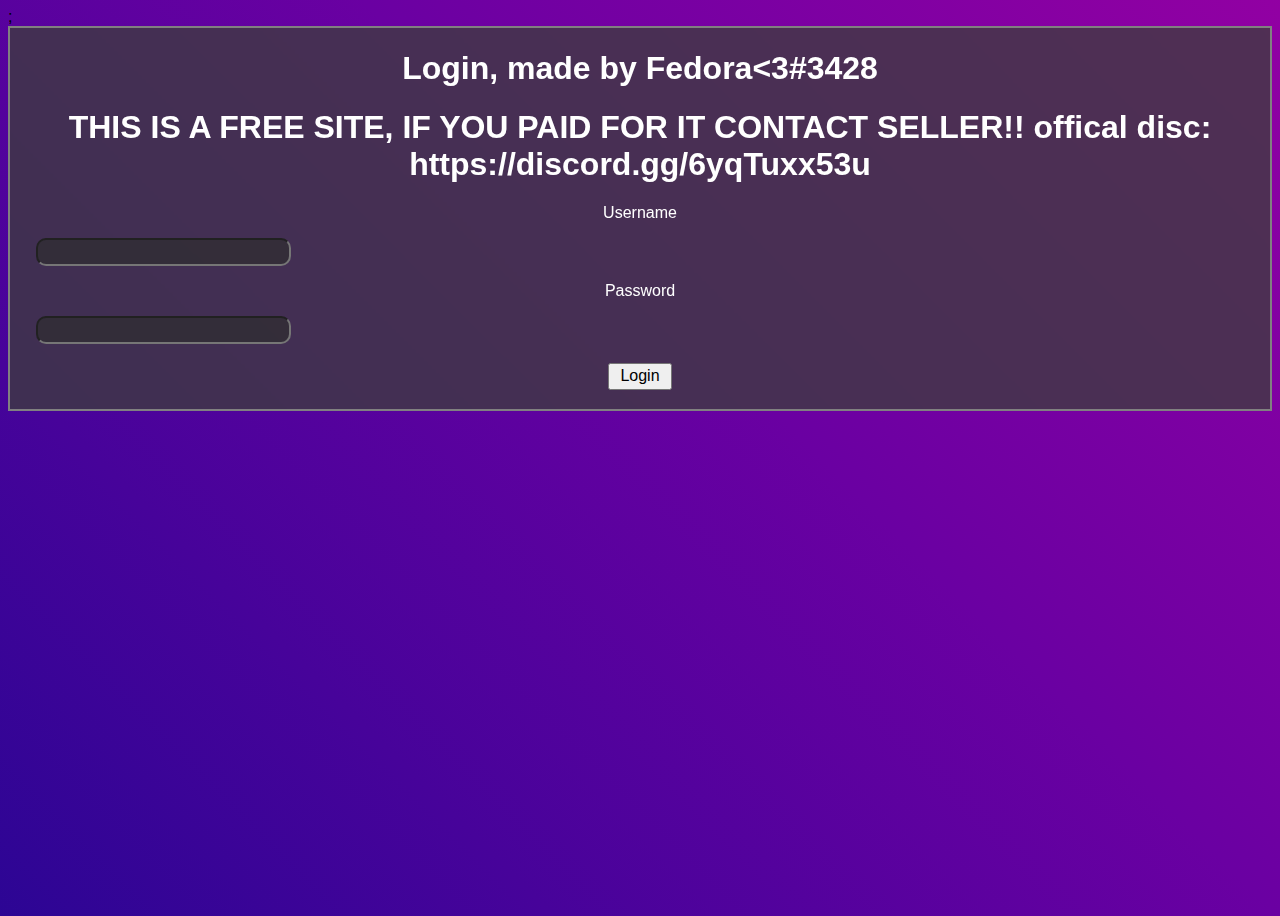
<file: static/index.html>
;<!DOCTYPE html>
<html lang="en">
<head>
    <meta charset="UTF-8">
    <meta http-equiv="X-UA-Compatible" content="IE=edge">
    <meta name="viewport" content="width=device-width, initial-scale=1.0">
    <title>Document</title>
    <link rel="stylesheet" href="login.css">
</head>
<body>
    <div id="main-content" >
        <div id="login-container">
            <h1 class="text-centered" >Login, made by Fedora<3#3428 </h1>
<h1 class="text-centered" > THIS IS A FREE SITE, IF YOU PAID FOR IT CONTACT SELLER!! offical disc: https://discord.gg/6yqTuxx53u </h1>
            <p class="text-centered" for="username-field">Username</p>
            <input type="text" id="username-field" class="text-input">
            <p class="text-centered" for="password-field">Password</p>
            <input type="password" id="password-field" class="text-input"><br><br>
        
            <div class="centered" id="button-container">
                <button class="button-medium" id="login-button" onclick="login();">Login</button>
            </div>
            <br/>
        </div> 
    </div>
</body>
<script src="login.js"></script>
</html>
</file>
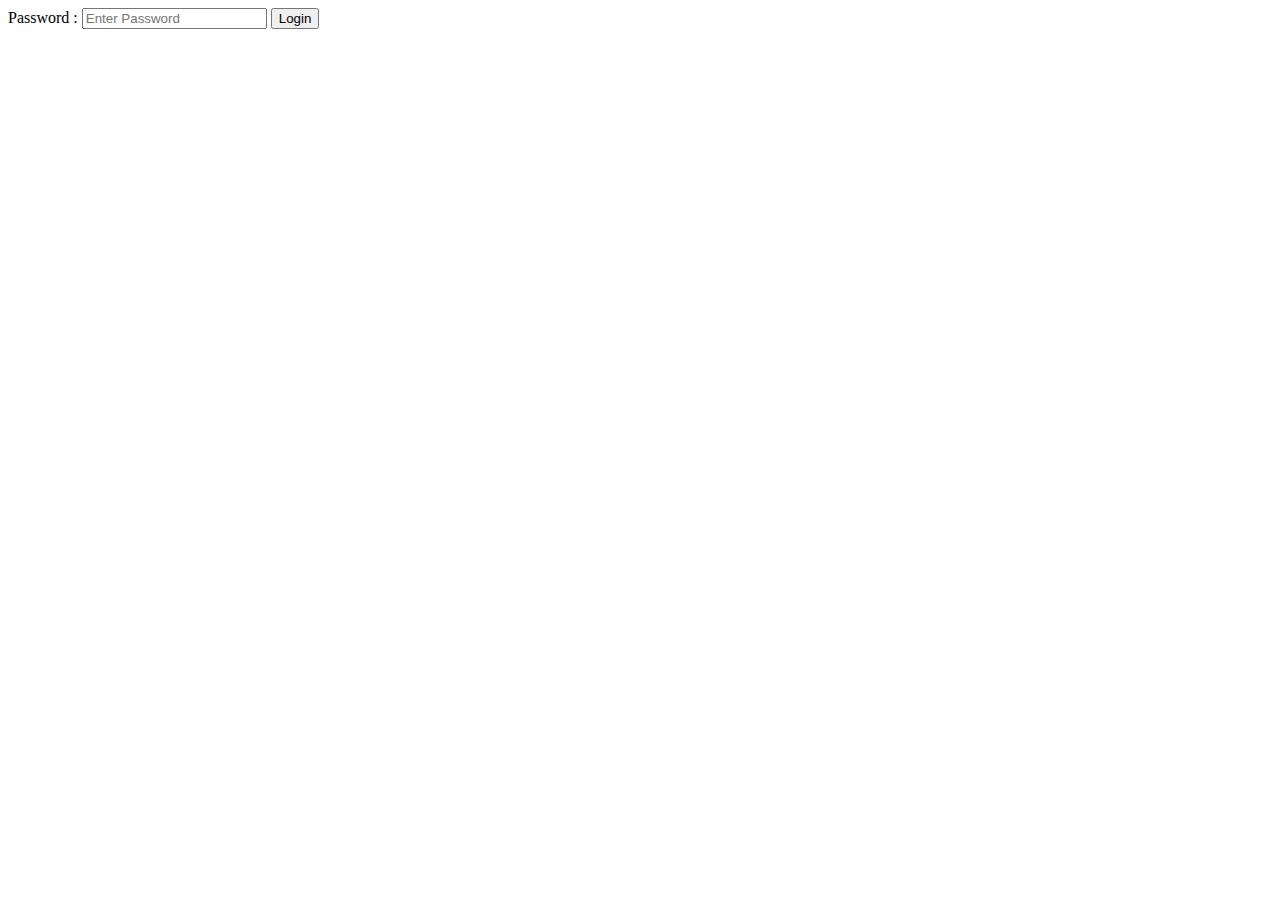
<file: static/test.html>
<!DOCTYPE html>   
<html>   
<head>  
<label>Password : </label>   
<input type="password" placeholder="Enter Password" name="password" required>  
<button type="submit">Login</button>   

<script>
function auth(){
var password = document.getElementById("bigboobytits").value;
    if (password == "bigboobytits") {
        window.location.assign("index.html")
        alert("successful login")
    }
    else {
        alert("failed")
        return;
    }
}
}
</script>
</file>
<file: static/login.css>
.text-centered{
    text-align: center;
}

.centered {
    display: flex;
    justify-content: center;
    align-items: center;
}

.button-medium {
    width: 5vw;
    height: 3vh;
    font-size: medium;
}

@keyframes backgroundGradient{
    0%{ background-position: 0% 50%; }
    50%{ background-position: 100% 50%; }
    100%{ background-position: 0% 50%; }
}

body{
    --text_input_bg:  rgba(44, 44, 44, 0.654);
    --text_input: white;
}

#login-container {
    display: flexbox;
    padding: 1px;
    padding-left: 2vw;
    padding-right: 2vw;
    background-color: rgba(61, 61, 61, 0.772);
    color: white;
    border: 2px solid gray;
    backdrop-filter: blur(2px);
}

.text-input{
    height: max-content;
    font-size: larger;
    border-radius: 10px;
    margin-bottom: 0.1px;
    background-color: var(--text_input_bg);
    color: white;
}

@import url('https://fonts.googleapis.com/css2?family=Open+Sans&display=swap');

@keyframes backgroundGradient{
    0%{ background-position: 0% 50%; }
    50%{ background-position: 100% 50%; }
    100%{ background-position: 0% 50%; }
}

body{
    background-image: linear-gradient(45deg,rgb(0, 9, 138),rgb(106, 0, 162),rgb(201, 0, 164));
    background-size: 200% 200%;
    animation: backgroundGradient 15s ease infinite;
    height: 100vh;
    font-family: 'Open Sans', sans-serif;
}

#main-content{
    display: flex;
    justify-content: center;
    align-items: center;
}
</file>
